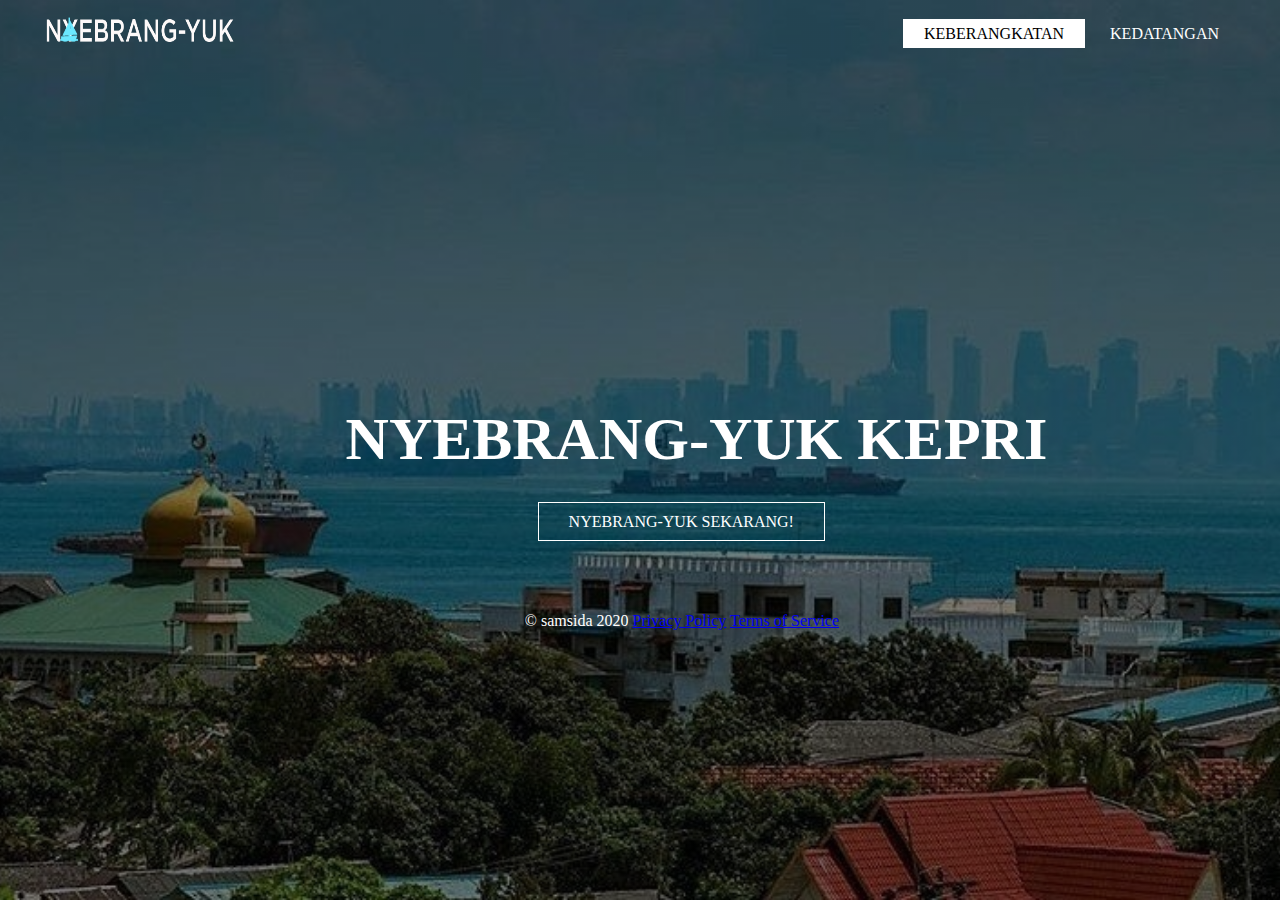
<file: Nyebrang-Yuk/index.html>
<!DOCTYPE html>
<html>
<head>
    <title>NYEBRANG-YUK</title>
    <link rel="stylesheet" type="text/css" href="css/style index.css">
</head>
<body>
    <header>
        <div class="main">
            <div class="logo">
                <img src="logo.png">
            </div>
            <ul>
                <li class="active"><a href="Keberangkatan.html">KEBERANGKATAN</a></li>
                <li><a href="Kedatangan.html">KEDATANGAN</a></li>
            </ul>
        </div>
        <div class="title">
            <h1>NYEBRANG-YUK KEPRI</h1>
        </div>

        <div class="button">
            <a href="beranda.html" class="btn">NYEBRANG-YUK SEKARANG!</a>
        </div>
        <footer class="footer">
            &copy; samsida 2020
                <a title="Privacy Policy" href="#">Privacy Policy</a>
                <a title="Terms of Policy" href="#">Terms of Service</a>
            </div>
            </div>
        </footer>
    </header>
    <script src="assets/index.js"></script>
</body>
</html>
</file>
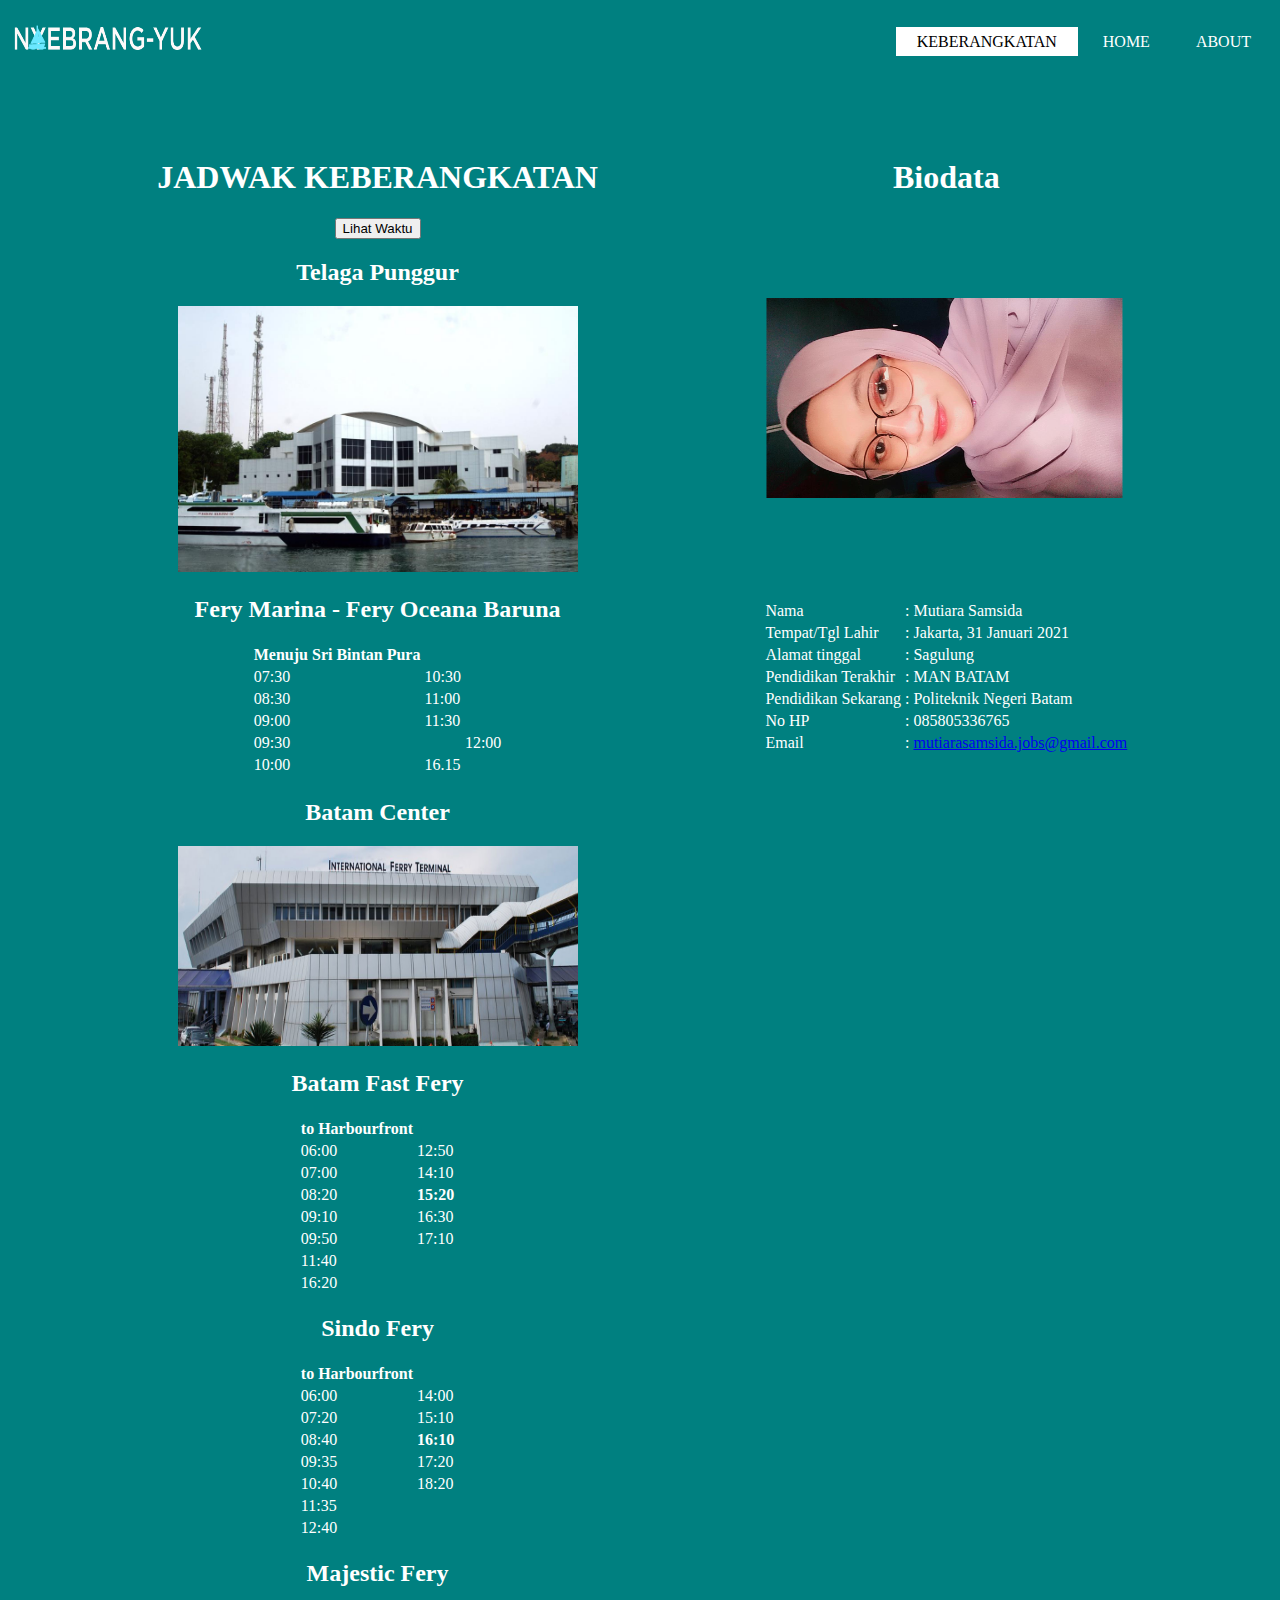
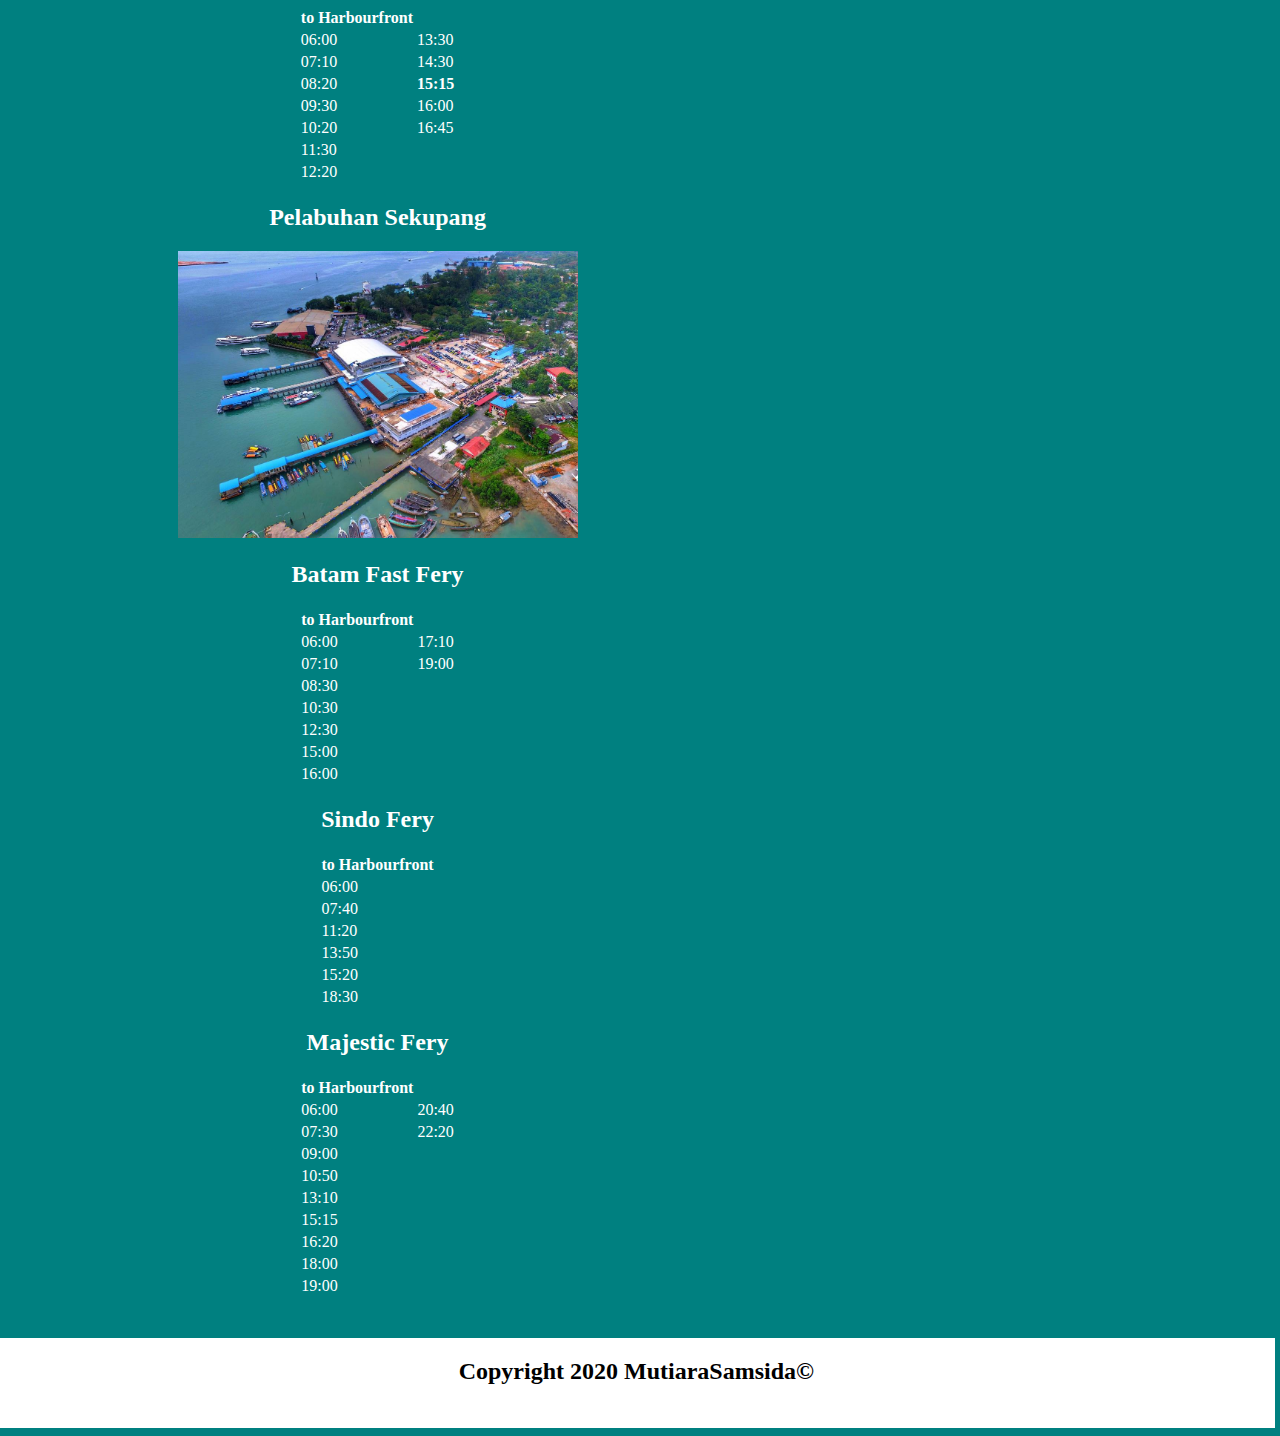
<file: Nyebrang-Yuk/keberangkatan.html>
<!DOCTYPE html>
<html>
<head>
    <title>NYEBRANG-YUK</title>
    <meta name="viewport" content="width=device-width, initial-scale=1">
    <link rel="stylesheet" type="text/css" href="css/style keberangkatan.css">
</head>
    <body bgcolor="teal"></body>
    <header>
        <nav>
        <div class="nav">
            <div class="logo">
                <img src="logo.png">
            </div>
            <ul>
                <li class="active"><a href="utama.html">KEBERANGKATAN</a></li>
                <li><a href="index.html">HOME</a></li>
                <li><a href="about.html">ABOUT</a></li>
            </ul>
        </div>
        </nav>
    </header>
    <main>
    <!--Flexbox-->
        <div class="container">
            <div class="box first">
                <center>
                <h1>JADWAK KEBERANGKATAN</h1>
                <button type="button" 
                onclick="document.getElementById('demo').innerHTML = Date()">
                Lihat Waktu</button>

                <p id="demo"></p>
                        <table>
                            <h2>Telaga Punggur</h2>
                            <img src="assets/img/pelabuhan2.jpg"  width="400px">
                            <h2>Fery Marina - Fery Oceana Baruna</h2>
                        <tr>
                            <th>Menuju Sri Bintan Pura</th>
                        </tr>
                        <tr>
                            <td>07:30</td>
                            <td>10:30</td>
                        </tr>
                        <tr>
                            <td>08:30</td>
                            <td>11:00</td>
                        </tr>
                        <tr>
                            <td>09:00</td>
                            <td>11:30</td>
                        </tr>
                        <tr>
                            <td>09:30<td>
                            <td>12:00</td>
                        </tr>
                        <tr>
                            <td>10:00</td>
                            <td>16.15</td>
                        </tr>
                        <tr>
                        </table>

                        
                        <table>
                            <h2>Batam Center</h2>
                            <img src="assets/img/pelabuhan3.jpg"  width="400px" height="200px">
                            <h2>Batam Fast Fery</h2>
                        <tr> 
                            <th>to Harbourfront</th>
                        </tr>
                        <tr>
                            <td>06:00</td>
                            <td>12:50</td>
                        </tr>
                        <tr>
                            <td>07:00</td>
                            <td>14:10</td>
                        </tr>
                        <tr>
                            <td>08:20</td>
                            <th>15:20</th>
                        </tr>
                        <tr>
                            <td>09:10</td>
                            <td>16:30</td>
                        </tr>
                        <tr>
                            <td>09:50</td>
                            <td>17:10</td>
                        </tr>
                        <tr>
                            <td>11:40</td>
                        </tr>
                            <td>16:20</td>
                        </tr>
                        </table>

                        <table>
                        <h2>Sindo Fery</h2>
                        <tr> 
                            <th>to Harbourfront</th>
                        </tr>
                        <tr>
                            <td>06:00</td>
                            <td>14:00</td>
                        </tr>
                        <tr>
                            <td>07:20</td>
                            <td>15:10</td>
                        </tr>
                        <tr>
                            <td>08:40</td>
                            <th>16:10</th>
                        </tr>
                        <tr>
                            <td>09:35</td>
                            <td>17:20</td>
                        </tr>
                        <tr>
                            <td>10:40</td>
                            <td>18:20</td>
                        </tr>
                        <tr>
                            <td>11:35</td>
                        </tr>
                            <td>12:40</td>
                        </tr>
                        </table>

                        <table>
                            <h2>Majestic Fery</h2>
                            <tr> 
                                <th>to Harbourfront</th>
                            </tr>
                            <tr>
                                <td>06:00</td>
                                <td>13:30</td>
                            </tr>
                            <tr>
                                <td>07:10</td>
                                <td>14:30</td>
                            </tr>
                            <tr>
                                <td>08:20</td>
                                <th>15:15</th>
                            </tr>
                            <tr>
                                <td>09:30</td>
                                <td>16:00</td>
                            </tr>
                            <tr>
                                <td>10:20</td>
                                <td>16:45</td>
                            </tr>
                            <tr>
                                <td>11:30</td>
                            </tr>
                                <td>12:20</td>
                            </tr>
                            </table>

                            <table>
                            <h2>Pelabuhan Sekupang</h2>
                            <img src="assets/img/pelabuhan.jpg"  width="400px">
                            <h2>Batam Fast Fery</h2>
                            <tr> 
                                <th>to Harbourfront</th>
                            </tr>
                            <tr>
                                <td>06:00</td>
                                <td>17:10</td>
                            </tr>
                            <tr>
                                <td>07:10</td>
                                <td>19:00</td>
                            </tr>
                            <tr>
                                <td>08:30</td>
                            </tr>
                            <tr>
                                <td>10:30</td>
                            </tr>
                            <tr>
                                <td>12:30</td>
                            </tr>
                            <tr>
                                <td>15:00</td>
                            </tr>
                                <td>16:00</td>
                            </tr>
                            </table>
    
                            <table>
                            <h2>Sindo Fery</h2>
                            <tr> 
                                <th>to Harbourfront</th>
                            </tr>
                            <tr>
                                <td>06:00</td>
                            </tr>
                            <tr>
                                <td>07:40</td>
                            </tr>
                            <tr>
                                <td>11:20</td>
                            </tr>
                            <tr>
                                <td>13:50</td>
                            </tr>
                            <tr>
                                <td>15:20</td>
                            </tr>
                            <tr>
                                <td>18:30</td>
                            </tr>
                            </table>
    
                        <table>
                            <h2>Majestic Fery</h2>
                            <tr> 
                                <th>to Harbourfront</th>
                            </tr>
                            <tr>
                                <td>06:00</td>
                                <td>20:40</td>
                            </tr>
                            <tr>
                                <td>07:30</td>
                                <td>22:20</td>
                            </tr>
                            <tr>
                                <td>09:00</td>
                            </tr>
                            <tr>
                                <td>10:50</td>
                            </tr>
                            <tr>
                                <td>13:10</td>
                            </tr>
                            <tr>
                                <td>15:15</td>
                            </tr>
                                <td>16:20</td>
                            </tr>
                            </tr>
                                <td>18:00</td>
                            </tr>
                            </tr>
                                <td>19:00</td>
                            </tr>
                    
                            </table>

    
                    </center>
            </div>
            <div class="box second">
                <center>
                <table>
                    <h1>Biodata</h1>
                    <div class="img">
                    <img src="saya.jpg" width="200px" >
                </div>
                <tr><h1>
                    <td>Nama</td>
                    <td>:</td>
                    <td>Mutiara Samsida</td>
                </tr></h1>
                
                <tr><h1>
                    <td>Tempat/Tgl Lahir</td>
                    <td>:</td>
                    <td>Jakarta, 31 Januari 2021</td>
                </tr></h1>

                
                <tr><h1>
                    <td>Alamat tinggal</td>
                    <td>:</td>
                    <td>Sagulung</td>
                </tr></h1>

                
                <tr><h1>
                    <td>Pendidikan Terakhir</td>
                    <td>:</td>
                    <td>MAN BATAM</td>
                </tr></h1>

                
                <tr><h1>
                    <td>Pendidikan Sekarang</td>
                    <td>:</td>
                    <td>Politeknik Negeri Batam</td>
                </tr></h1>

                
                <tr><h1>
                    <td>No HP</td>
                    <td>:</td>
                    <td>085805336765</td>
                </tr></h1>

                
                <tr><h1>
                    <td>Email</td>
                    <td>:</td>
                    <td><a href="mutiarasamsida.jobs@gmail.com">mutiarasamsida.jobs@gmail.com</td></a>
                </tr></h1>
                </table>

                </center>
            </div>
         </div>

    <!--Ini footer-->
         <div class="footer">
             <h2 align="center">Copyright 2020 MutiaraSamsida&copy;</h2></div>
            <div class="box thrid">   
            </div>
         </div>
         <script src="assets/kedatangan.js"></script>
    </main>
</body>
</html>
</file>
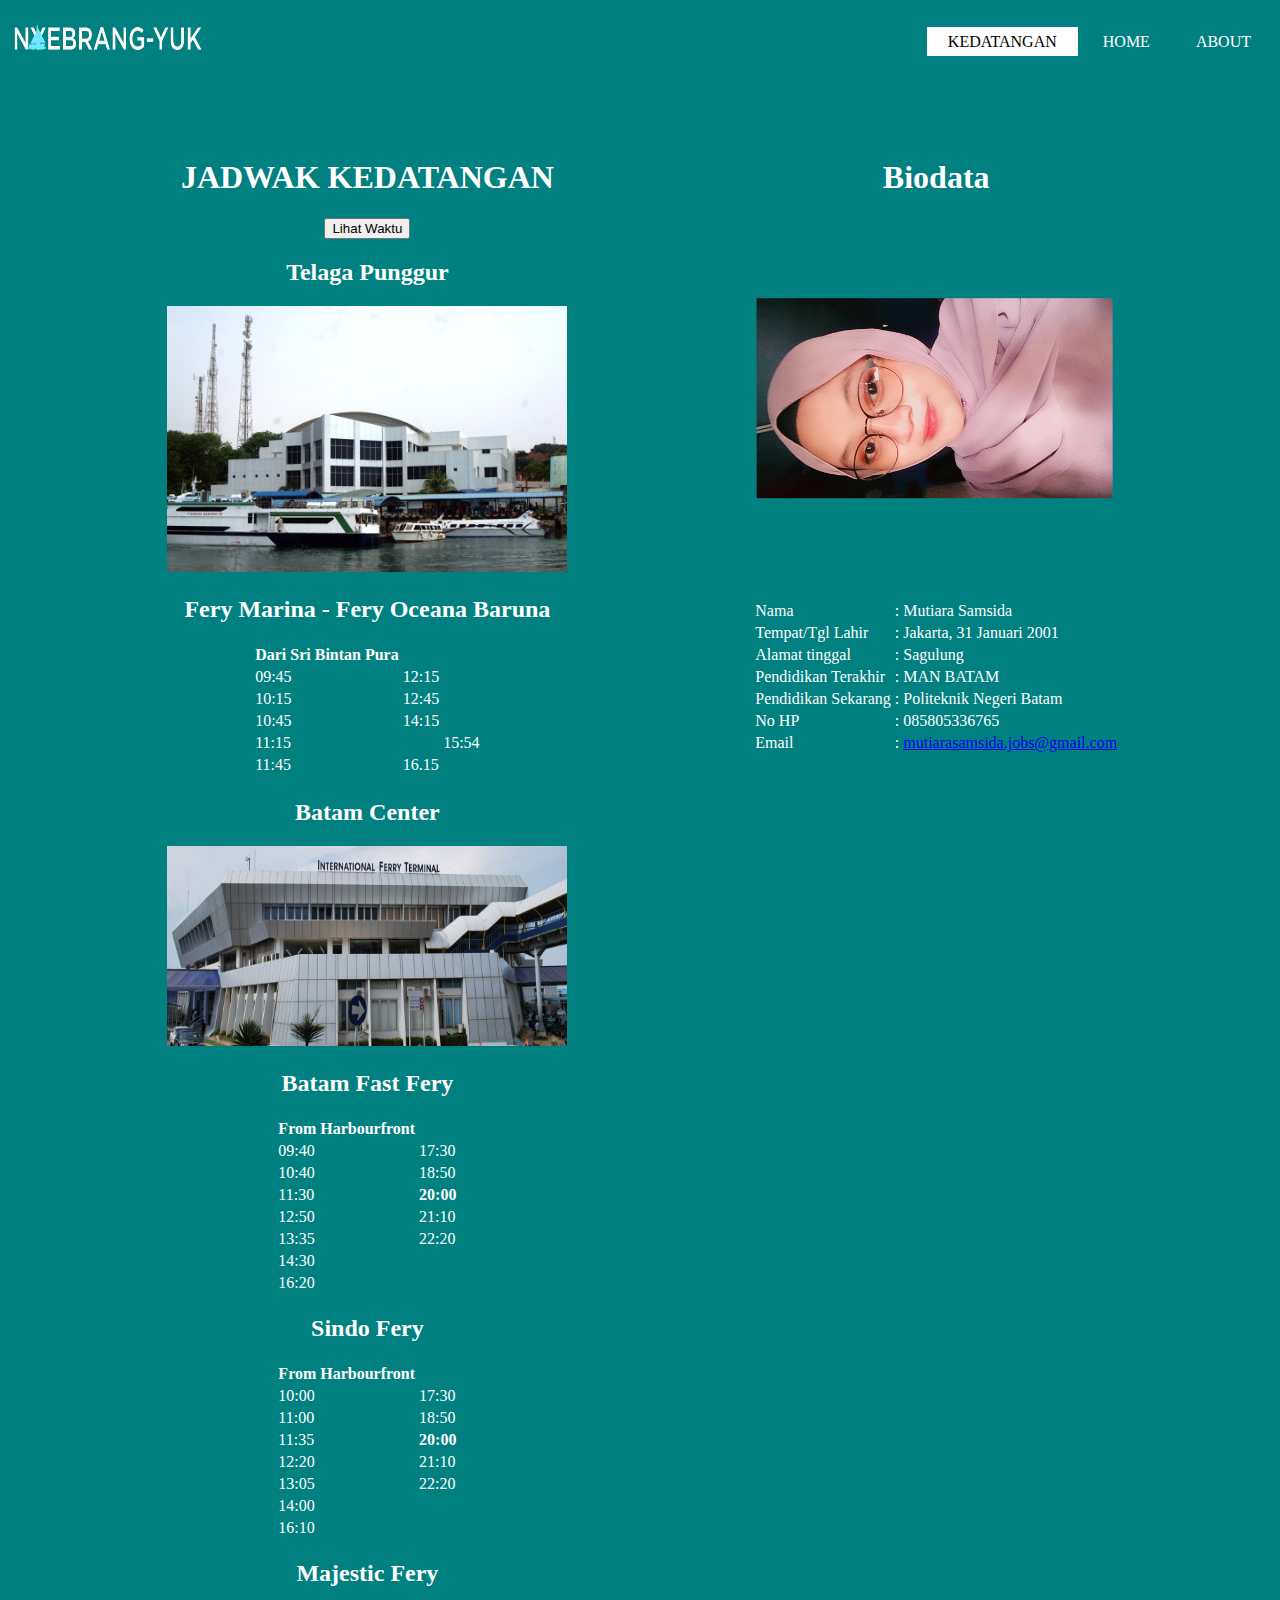
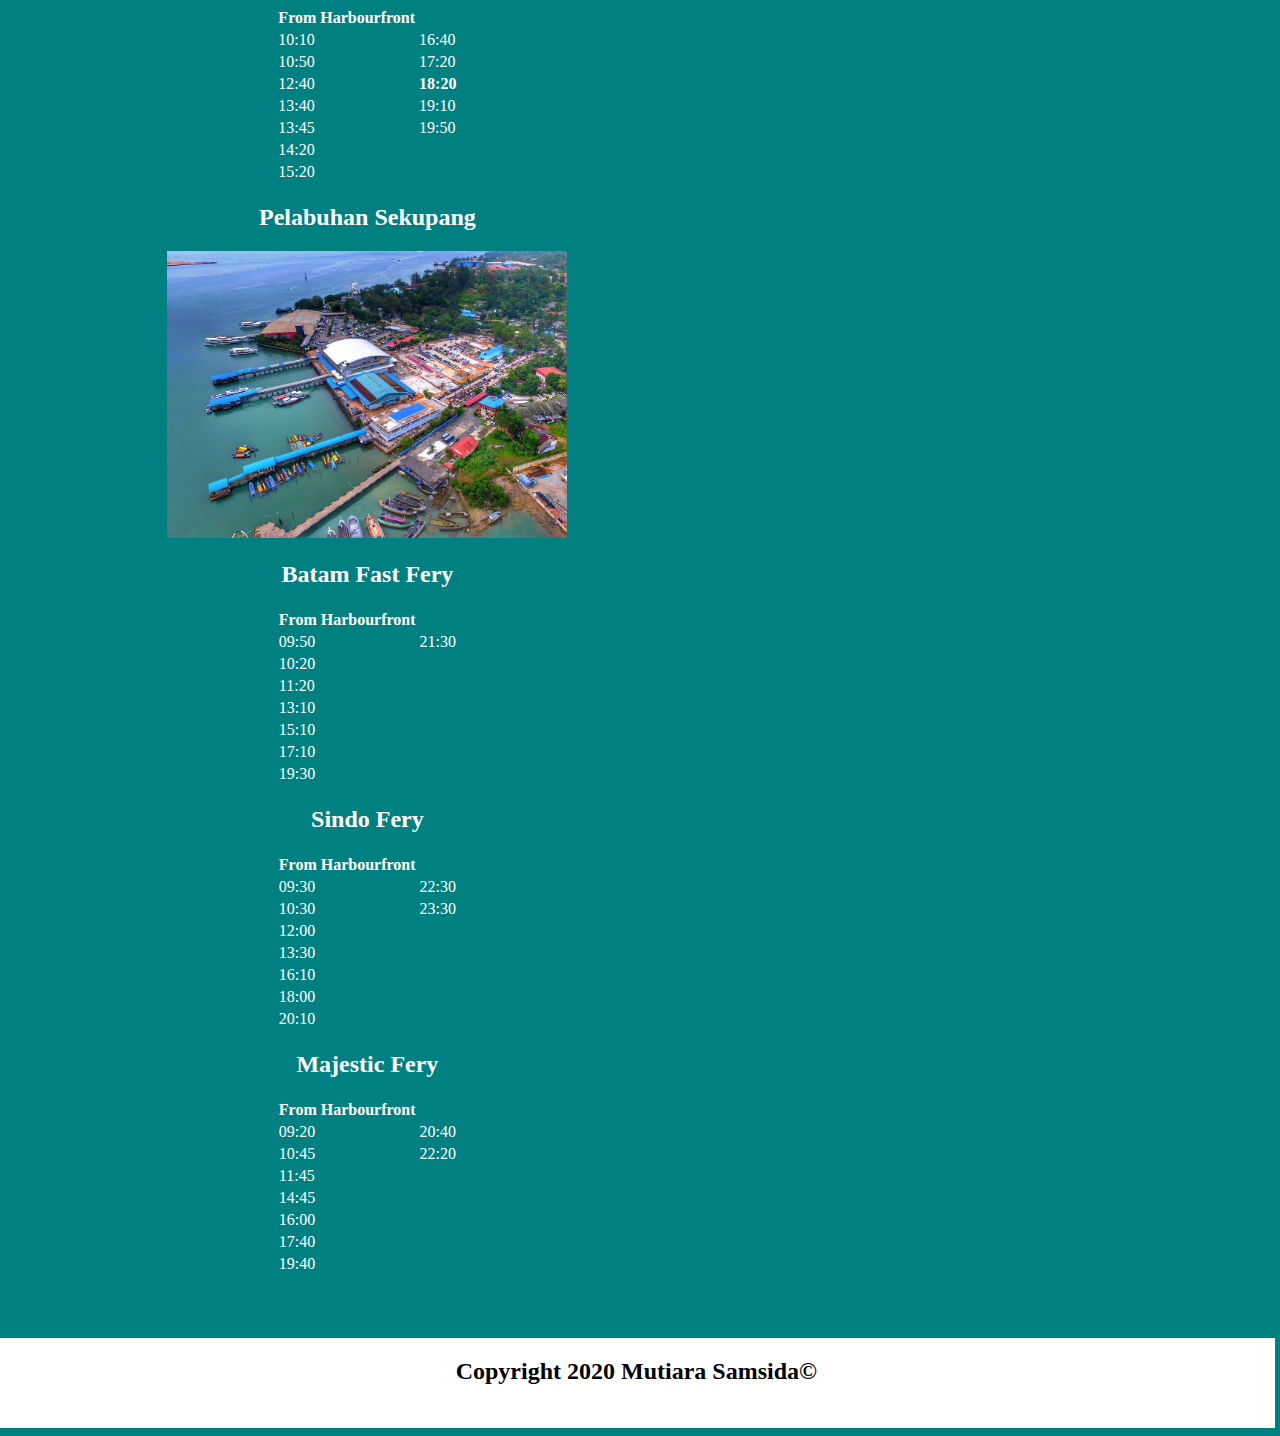
<file: Nyebrang-Yuk/kedatangan.html>
<!DOCTYPE html>
<html>
<head>
    <title>NYEBRANG-YUK</title>
    <meta name="viewport" content="width=device-width, initial-scale=1">
    <link rel="stylesheet" type="text/css" href="css/style kedatangan.css">
</head>
    <body bgcolor="teal"></body>
    <header>
        <nav>
        <div class="nav">
            <div class="logo">
                <img src="logo.png">
            </div>
            <ul>
                <li class="active"><a href="utama.html">KEDATANGAN</a></li>
                <li><a href="index.html">HOME</a></li>
                <li><a href="about.html">ABOUT</a></li>
            </ul>
        </div>
        </nav>
    </header>
    <main>
    <!--Flexbox-->
        <div class="container">
            <div class="box first">
                <center>
                <h1>JADWAK KEDATANGAN</h1>
                <button type="button" 
                onclick="document.getElementById('demo').innerHTML = Date()">
                Lihat Waktu</button>
                
                <p id="demo"></p>
                        <table>
                            <h2>Telaga Punggur</h2>
                            <img src="assets/img/pelabuhan2.jpg"  width="400px">
                            <h2>Fery Marina - Fery Oceana Baruna</h2>
                        <tr>
                            <th>Dari Sri Bintan Pura</th>
                        </tr>
                        <tr>
                            <td>09:45</td>
                            <td>12:15</td>
                        </tr>
                        <tr>
                            <td>10:15</td>
                            <td>12:45</td>
                        </tr>
                        <tr>
                            <td>10:45</td>
                            <td>14:15</td>
                        </tr>
                        <tr>
                            <td>11:15<td>
                            <td>15:54</td>
                        </tr>
                        <tr>
                            <td>11:45</td>
                            <td>16.15</td>
                        </tr>
                        <tr>
                        </table>

                        
                        <table>
                            <h2>Batam Center</h2>
                            <img src="assets/img/pelabuhan3.jpg"  width="400px" height="200px">
                            <h2>Batam Fast Fery</h2>
                        <tr> 
                            <th>From Harbourfront</th>
                        </tr>
                        <tr>
                            <td>09:40</td>
                            <td>17:30</td>
                        </tr>
                        <tr>
                            <td>10:40</td>
                            <td>18:50</td>
                        </tr>
                        <tr>
                            <td>11:30</td>
                            <th>20:00</th>
                        </tr>
                        <tr>
                            <td>12:50</td>
                            <td>21:10</td>
                        </tr>
                        <tr>
                            <td>13:35</td>
                            <td>22:20</td>
                        </tr>
                        <tr>
                            <td>14:30</td>
                        </tr>
                            <td>16:20</td>
                        </tr>
                        </table>

                        <table>
                        <h2>Sindo Fery</h2>
                        <tr> 
                            <th>From Harbourfront</th>
                        </tr>
                        <tr>
                            <td>10:00</td>
                            <td>17:30</td>
                        </tr>
                        <tr>
                            <td>11:00</td>
                            <td>18:50</td>
                        </tr>
                        <tr>
                            <td>11:35</td>
                            <th>20:00</th>
                        </tr>
                        <tr>
                            <td>12:20</td>
                            <td>21:10</td>
                        </tr>
                        <tr>
                            <td>13:05</td>
                            <td>22:20</td>
                        </tr>
                        <tr>
                            <td>14:00</td>
                        </tr>
                            <td>16:10</td>
                        </tr>
                        </table>

                        <table>
                            <h2>Majestic Fery</h2>
                            <tr> 
                                <th>From Harbourfront</th>
                            </tr>
                            <tr>
                                <td>10:10</td>
                                <td>16:40</td>
                            </tr>
                            <tr>
                                <td>10:50</td>
                                <td>17:20</td>
                            </tr>
                            <tr>
                                <td>12:40</td>
                                <th>18:20</th>
                            </tr>
                            <tr>
                                <td>13:40</td>
                                <td>19:10</td>
                            </tr>
                            <tr>
                                <td>13:45</td>
                                <td>19:50</td>
                            </tr>
                            <tr>
                                <td>14:20</td>
                            </tr>
                                <td>15:20</td>
                            </tr>
                            </table>

                            <table>
                            <h2>Pelabuhan Sekupang</h2>
                            <img src="assets/img/pelabuhan.jpg"  width="400px">
                            <h2>Batam Fast Fery</h2>
                            <tr> 
                                <th>From Harbourfront</th>
                            </tr>
                            <tr>
                                <td>09:50</td>
                                <td>21:30</td>
                            </tr>
                            <tr>
                                <td>10:20</td>
                            
                            </tr>
                            <tr>
                                <td>11:20</td>
                            </tr>
                            <tr>
                                <td>13:10</td>
                            </tr>
                            <tr>
                                <td>15:10</td>
                            </tr>
                            <tr>
                                <td>17:10</td>
                            </tr>
                                <td>19:30</td>
                            </tr>
                            </table>
    
                            <table>
                            <h2>Sindo Fery</h2>
                            <tr> 
                                <th>From Harbourfront</th>
                            </tr>
                            <tr>
                                <td>09:30</td>
                                <td>22:30</td>
                            </tr>
                            <tr>
                                <td>10:30</td>
                                <td>23:30</td>
                            </tr>
                            <tr>
                                <td>12:00</td>
                            </tr>
                            <tr>
                                <td>13:30</td>
                            </tr>
                            <tr>
                                <td>16:10</td>
                            </tr>
                            <tr>
                                <td>18:00</td>
                            </tr>
                                <td>20:10</td>
                            </tr>
                            </table>
    
                        <table>
                            <h2>Majestic Fery</h2>
                            <tr> 
                                <th>From Harbourfront</th>
                            </tr>
                            <tr>
                                <td>09:20</td>
                                <td>20:40</td>
                            </tr>
                            <tr>
                                <td>10:45</td>
                                <td>22:20</td>
                            </tr>
                            <tr>
                                <td>11:45</td>
                            </tr>
                            <tr>
                                <td>14:45</td>
                            </tr>
                            <tr>
                                <td>16:00</td>
                            </tr>
                            <tr>
                                <td>17:40</td>
                            </tr>
                                <td>19:40</td>
                            </tr>
                            </table>

    
                    </center>
            </div>
            <div class="box second">
                <center>
                <table>
                    <h1>Biodata</h1>
                    <div class="img">
                    <img src="saya.jpg" width="200px" >
                </div>
                <tr><h1>
                    <td>Nama</td>
                    <td>:</td>
                    <td>Mutiara Samsida</td>
                </tr></h1>
                
                <tr><h1>
                    <td>Tempat/Tgl Lahir</td>
                    <td>:</td>
                    <td>Jakarta, 31 Januari 2001</td>
                </tr></h1>

                
                <tr><h1>
                    <td>Alamat tinggal</td>
                    <td>:</td>
                    <td>Sagulung</td>
                </tr></h1>

                
                <tr><h1>
                    <td>Pendidikan Terakhir</td>
                    <td>:</td>
                    <td>MAN BATAM</td>
                </tr></h1>

                
                <tr><h1>
                    <td>Pendidikan Sekarang</td>
                    <td>:</td>
                    <td>Politeknik Negeri Batam</td>
                </tr></h1>

                
                <tr><h1>
                    <td>No HP</td>
                    <td>:</td>
                    <td>085805336765</td>
                </tr></h1>

                
                <tr><h1>
                    <td>Email</td>
                    <td>:</td>
                    <td><a href="mutiarasamsida.jobs@gmail.com">mutiarasamsida.jobs@gmail.com</td></a>
                </tr></h1>
                </table>

                </center>
            </div>
         </div>

    <!--Ini footer-->
         <div class="footer">
             <h2 align="center">Copyright 2020 Mutiara Samsida&copy;</h2></div>
            <div class="box thrid">   
            </div>
        </div>
        <script src="assets/kedatangan.js"></script>
    </main>
</body>
</html>
</file>
<file: Nyebrang-Yuk/css/style index.css>
*{
    margin: 0;
    padding: 0;
    font-family: ;
}

header{
    background-image:linear-gradient(rgba(0,0,0,0.5),rgba(0,0,0,0.5)), url(../bg.jpg);
    height: 100vh;
    background-size: cover;
    background-position: center;
}


ul {
    float: right;
    list-style-type: none;
    margin-top: 25px;
}

ul li{
    display: inline-block;
}

ul li a{
    text-decoration: none;
    color: #fff;
    padding: 5px 20px;
    border: 1px solid transparent;
    transition: 0.6s ease;
}

ul li a:hover{
    background-color: #fff;
    color: #000;
}

ul li.active a{
    background-color: #fff;
    color: #000;
}
.logo img{
    float: left;
    width: 200px;
    height: 190px;
    margin-top: -60px;
}

.main{
    max-width: 1200px;
    margin: auto;
}

.title{
    position: absolute;
    top: 45%;
    left: 27%;
    transition: translate(-50%,-50%);
}

.title h1{
    color: #FFF;
    font-size: 60px;

}

.button{
    position: absolute;
    top: 57%;
    left: 42%;
    transition: translate(-50%,-50%);
}

.btn{
    border: 1px solid #fff;
    padding: 10px 30px;
    color: #fff;
    text-decoration: none;
    transition: 0.6s ease;
}

.btn:hover{
    background-color: #fff;
    color: #000;
}


.footer{
    position: absolute;
    top: 68%;
    left: 41%;
    transition: translate(-50%,-50%);
    color: #FFF;
}
</file>
<file: Nyebrang-Yuk/css/style keberangkatan.css>
.container {
    display: flex;

    /* Properti lainnya */
    width: 90%;
    height: 2800px;
    background-color: #11C5C6;

}
.box {
    /* properti lainnya */
    background-color: teal;
    
}
.footer {
    display: flex;
    flex-direction: column;

    /* Properti lainnya */
    width: 101%;
    height: 90px;
    background-color: #fff;
    margin-left: -10px;

}

.first {
    flex-grow: 4;
    color: #fff;
}
.second {
    flex-grow: 4;
    width: 100px;
    color: #fff;
}
.thrid{
    flex-grow: 1 ;
    background-color: #fff;
    font-family: Helvetica, ;
}

header{
    background-color: aqua;
}
ul {
    float: right;
    list-style-type: none;
    margin-top: 25px;
}

ul li{
    display: inline-block;
}

ul li a{
    text-decoration: none;
    color: #fff;
    padding: 5px 20px;
    border: 1px solid transparent;
    transition: 0.6s ease;
}

ul li a:hover{
    background-color: #fff;
    color: #000;
}

ul li.active a{
    background-color: #fff;
    color: #000;
}
.logo img{
    float: left;
    width: 200px;
    height: 190px;
    margin-top: -60px;
}

.main{
    max-width: 1200px;
    margin: auto;
}
.img{
    -webkit-transform: rotate(-90deg);
    -moz-transform: rotate(-90deg);
      -o-transform: rotate(-90deg);
     -ms-transform: rotate(-90deg);
         transform: rotate(-90deg);
}
</file>
<file: Nyebrang-Yuk/css/style kedatangan.css>
.container {
    display: flex;

    /* Properti lainnya */
    width: 90%;
    height: 2800px;
    background-color: #11C5C6;

}
.box {
    /* properti lainnya */
    background-color: teal;
    
}
.footer {
    display: flex;
    flex-direction: column;

    /* Properti lainnya */
    width: 101%;
    height: 90px;
    background-color: #fff;
    margin-left: -10px;

}

.first {
    flex-grow: 4;
    color: #fff;
}
.second {
    flex-grow: 4;
    width: 100px;
    color: #fff;
}
.thrid{
    flex-grow: 1 ;
    background-color: #fff;
    font-family: Helvetica, ;
}

header{
    background-color: aqua;
}
ul {
    float: right;
    list-style-type: none;
    margin-top: 25px;
}

ul li{
    display: inline-block;
}

ul li a{
    text-decoration: none;
    color: #fff;
    padding: 5px 20px;
    border: 1px solid transparent;
    transition: 0.6s ease;
}

ul li a:hover{
    background-color: #fff;
    color: #000;
}

ul li.active a{
    background-color: #fff;
    color: #000;
}
.logo img{
    float: left;
    width: 200px;
    height: 190px;
    margin-top: -60px;
}

.main{
    max-width: 1200px;
    margin: auto;
}
.img{
    -webkit-transform: rotate(-90deg);
    -moz-transform: rotate(-90deg);
      -o-transform: rotate(-90deg);
     -ms-transform: rotate(-90deg);
         transform: rotate(-90deg);
}
  }
</file>
